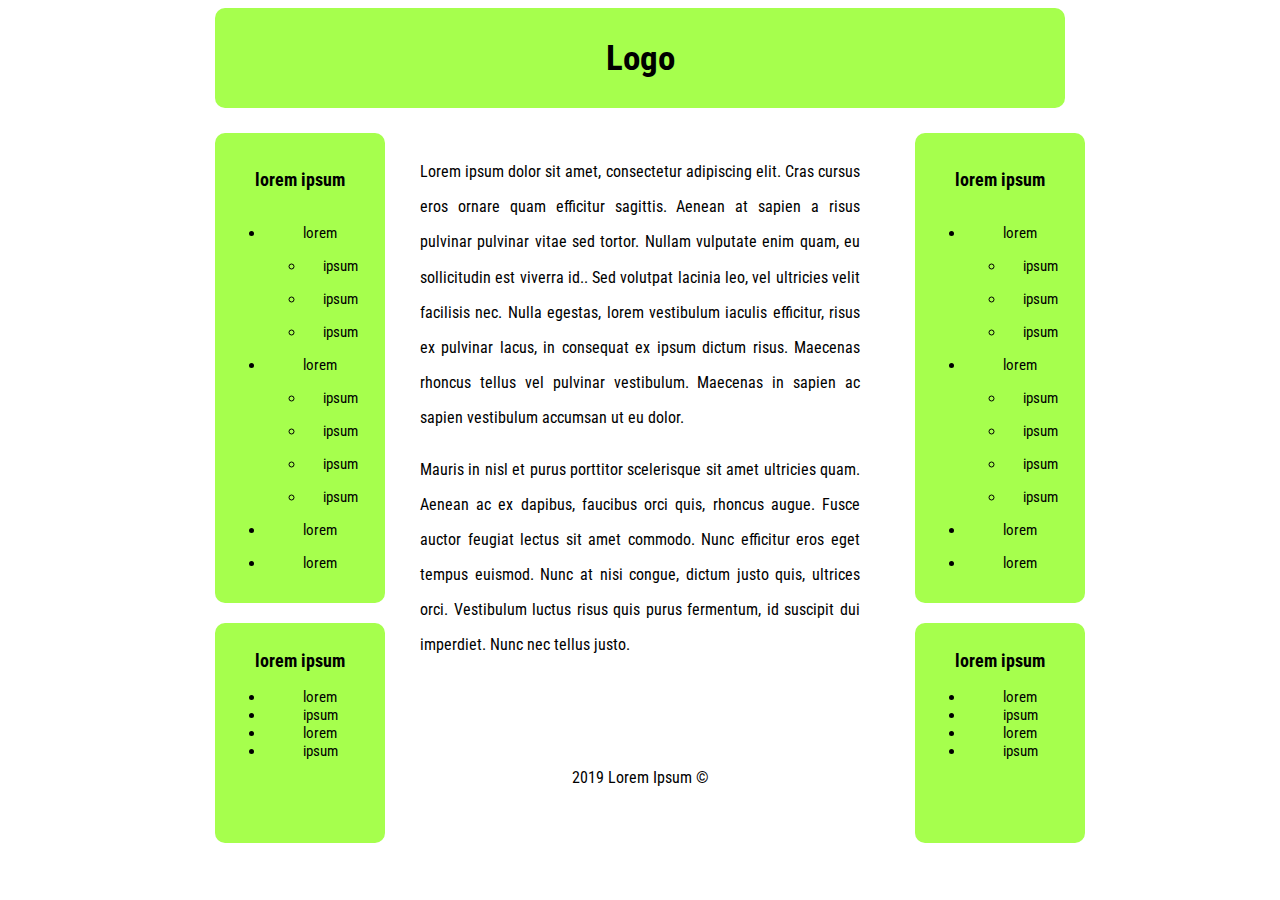
<file: strona_zielone_logo/index.html>
<!DOCTYPE html>
<html>
<head>
	<title>Zadanie 3</title>
	<link rel="stylesheet" type="text/css" href="style.css">
	<meta charset="utf-8">
	<link rel="preconnect" href="https://fonts.gstatic.com">
	<link href="https://fonts.googleapis.com/css2?family=Roboto+Condensed:wght@700&display=swap" rel="stylesheet">
</head>
<body>
	<div id="container">
		<div id="logo">Logo</div>
			<div id="lewa">
			<div id="lewu">
				<h3>lorem ipsum </h3>
				<ul>
					<li>lorem</li>
				<ul>
					<li>ipsum</li>
					<li>ipsum</li>
					<li>ipsum</li>
				</ul>
				<li>lorem</li>
				<ul>
					<li>ipsum</li>
					<li>ipsum</li>
					<li>ipsum</li>
					<li>ipsum</li>
				</ul>
				<li>lorem</li>
				<li>lorem</li>
				</ul>
			</div>
		<div id="lewy">
			<h3>lorem ipsum </h3>
			<ul>
				<li>lorem</li>
				<li>ipsum</li>
				<li>lorem</li>
				<li>ipsum</li>
			</ul>
		</div>
		</div>

		<div id="prawa">
			<div id="prawu">
				<h3>lorem ipsum </h3>
				<ul>
						<li>lorem</li>
					<ul>
						<li>ipsum</li>
						<li>ipsum</li>
						<li>ipsum</li>
					</ul>
						<li>lorem</li>
					<ul>
						<li>ipsum</li>
						<li>ipsum</li>
						<li>ipsum</li>
						<li>ipsum</li>
					</ul>
						<li>lorem</li>
						<li>lorem</li>
					</ul>
			</div>
			<div id="prawy">
				<h3>lorem ipsum </h3>
				<ul>
					<li>lorem</li>
					<li>ipsum</li>
					<li>lorem</li>
					<li>ipsum</li>
				</ul>
			</div>
			</div>

	<div id="main">
		<p>Lorem ipsum dolor sit amet, consectetur adipiscing elit. Cras cursus eros ornare quam efficitur sagittis. Aenean at sapien a risus pulvinar pulvinar vitae sed tortor. Nullam vulputate enim quam, eu sollicitudin est viverra id.. Sed volutpat lacinia leo, vel ultricies velit facilisis nec. Nulla egestas, lorem vestibulum iaculis efficitur, risus ex pulvinar lacus, in consequat ex ipsum dictum risus. Maecenas rhoncus tellus vel pulvinar vestibulum. Maecenas in sapien ac sapien vestibulum accumsan ut eu dolor.</p>

		<p>Mauris in nisl et purus porttitor scelerisque sit amet ultricies quam. Aenean ac ex dapibus, faucibus orci quis, rhoncus augue. Fusce auctor feugiat lectus sit amet commodo. Nunc efficitur eros eget tempus euismod. Nunc at nisi congue, dictum justo quis, ultrices orci. Vestibulum luctus risus quis purus fermentum, id suscipit dui imperdiet. Nunc nec tellus justo.</p>
</div>


	
	<div id="stopka">2019 Lorem Ipsum &copy; </div>
</div>
</body>
</html>
</file>
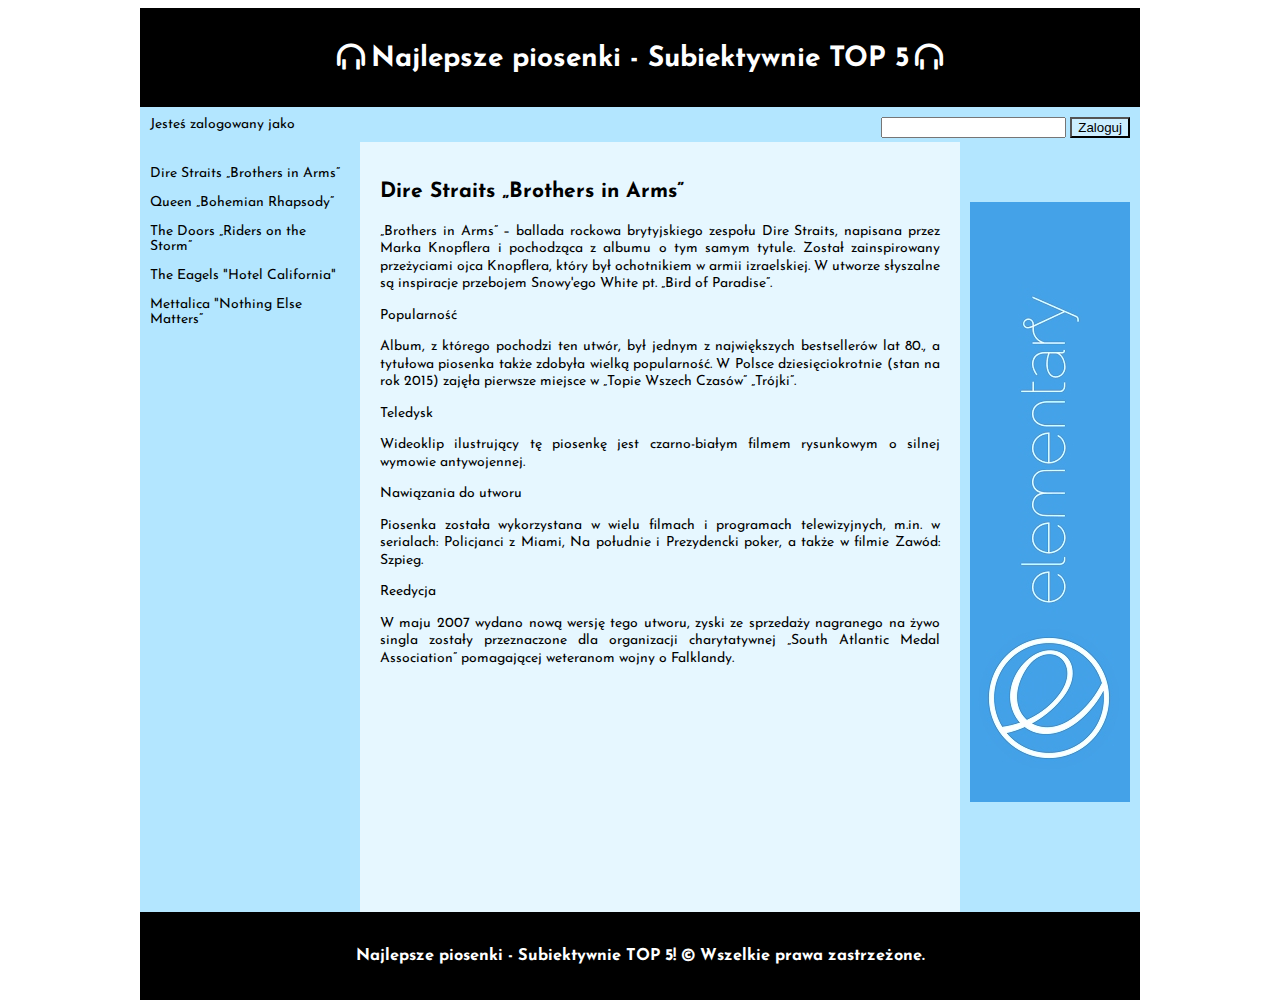
<file: zadanie_1/index.html>
<!DOCTYPE html>
<html>
<head>
	<title>Najlepsze Piosenki</title>
	<link href="https://fonts.googleapis.com/css?family=Josefin%20Sans" rel="stylesheet">
	<link rel="stylesheet" type="text/css" href="style.css">
	<link rel="stylesheet" type="text/css" href="fontello-d6e40ef9/css/fontello.css">
</head>

<body>
	<div id="container">

<div id="logo">
<h1><i class="icon-headphones"></i>Najlepsze piosenki - Subiektywnie TOP 5<i class="icon-headphones"></i></h1>
</div>
<div id="login">
	Jesteś zalogowany jako <span id="zalogowany"></span>
	<div id="logowanie"><input type="text" id="logowanie2">
	<button id="przycisk" onclick="getElementById('zalogowany').innerHTML =getElementById('logowanie2').value">Zaloguj</button></div>
</div>
<div id="nav">
<p>Dire Straits  „Brothers in Arms”


<p>Queen „Bohemian Rhapsody”


<p>The Doors „Riders on the Storm” 


<p>The Eagels "Hotel California"


<p>Mettalica "Nothing Else Matters”
</div>
<div id="content">
<h2>Dire Straits  „Brothers in Arms”</h2>

<p> „Brothers in Arms” – ballada rockowa brytyjskiego zespołu Dire Straits, napisana przez Marka Knopflera i pochodząca z albumu o tym samym tytule. Został zainspirowany przeżyciami ojca Knopflera, który był ochotnikiem w armii izraelskiej. W utworze słyszalne są inspiracje przebojem Snowy'ego White pt. „Bird of Paradise”. 

<p>Popularność

<p>Album, z którego pochodzi ten utwór, był jednym z największych bestsellerów lat 80., a tytułowa piosenka także zdobyła wielką popularność. W Polsce dziesięciokrotnie (stan na rok 2015) zajęła pierwsze miejsce w „Topie Wszech Czasów” „Trójki”.

<p>Teledysk

<p>Wideoklip ilustrujący tę piosenkę jest czarno-białym filmem rysunkowym o silnej wymowie antywojennej.

<p>Nawiązania do utworu 

<p>Piosenka została wykorzystana w wielu filmach i programach telewizyjnych, m.in. w serialach: Policjanci z Miami, Na południe i Prezydencki poker, a także w filmie Zawód: Szpieg.

<p>Reedycja

<p>W maju 2007 wydano nową wersję tego utworu, zyski ze sprzedaży nagranego na żywo singla zostały przeznaczone dla organizacji charytatywnej „South Atlantic Medal Association” pomagającej weteranom wojny o Falklandy.
 

</div>
<div id="ad">
<img width="160" height="600" src="reklama.jpg" style="margin-top: 50px;">
</div>
<div id="footer">
<h3> Najlepsze piosenki - Subiektywnie TOP 5! © Wszelkie prawa zastrzeżone. </h3>
</div>
</div>
</body>
</html>
</file>
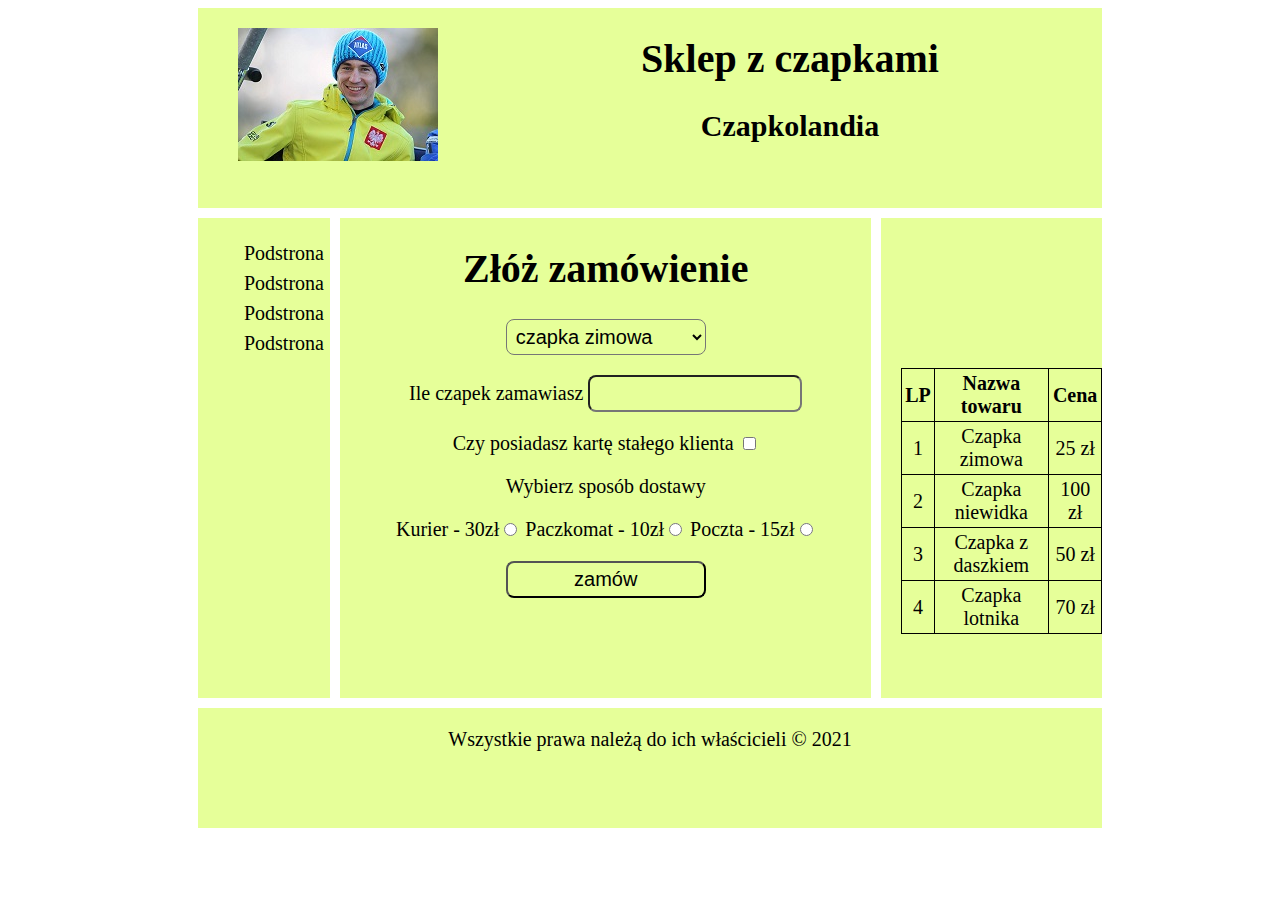
<file: zadanie_czapki/index.html>
<!DOCTYPE html>
<html>
<head>
	<title>Czapki na sprzedaż</title>
	<meta charset="utf-8">
	<link rel="stylesheet" type="text/css" href="style.css
	">
	<script type="text/javascript" src='skrypty.js' defer></script>
</head>
<body>

	<div id="content">
		<header>

			<figure>
				<img src="stoch.jpg">
			</figure>
			<h1>Sklep z czapkami</h1>
			<h2>Czapkolandia</h2>
			
		</header>
		<nav>
			<ul>
				<li>Podstrona</li>
				<li>Podstrona</li>
				<li>Podstrona</li>
				<li>Podstrona</li>
			</ul>
		</nav>
		<main>
			<h1>Złóż zamówienie</h1>
			<select id="czapka" class="form">
				<option value="25">czapka zimowa</option>
				<option value="100">czapka niewidka</option>
				<option value="50">czapka z daszkiem</option>
				<option value="70">czapka lotnika</option>
			</select>
			<p>Ile czapek zamawiasz
			<input type="number" id="ile" class="form"></p>
			<p>Czy posiadasz kartę stałego klienta
			<input type="checkbox" id="klient"></p>
			<p>Wybierz sposób dostawy</p>

			<p>Kurier - 30zł<input type="radio" name="dost" id="kurier">

			Paczkomat - 10zł<input type="radio" name="dost" id="paczkomat">
			Poczta - 15zł<input type="radio" name="dost"></p>

			<input type="submit" id="klik" value="zamów" class="form">
			<div id="wypisz"></div>
		</main>
		<aside>
			<table>
				<tr><th>LP</th><th>Nazwa towaru</th><th>Cena</th></tr>
				<tr><td>1</td><td>Czapka zimowa</td><td>25 zł</td></tr>
				<tr><td>2</td><td>Czapka niewidka</td><td>100 zł</td></tr>
				<tr><td>3</td><td>Czapka z daszkiem</td><td>50 zł</td></tr>
				<tr><td>4</td><td>Czapka lotnika</td><td>70 zł</td></tr>
			</table>
		</aside>
		<footer>Wszystkie prawa należą do ich właścicieli &copy; 2021</footer>
		
	</div>

</body>
</html>
</file>
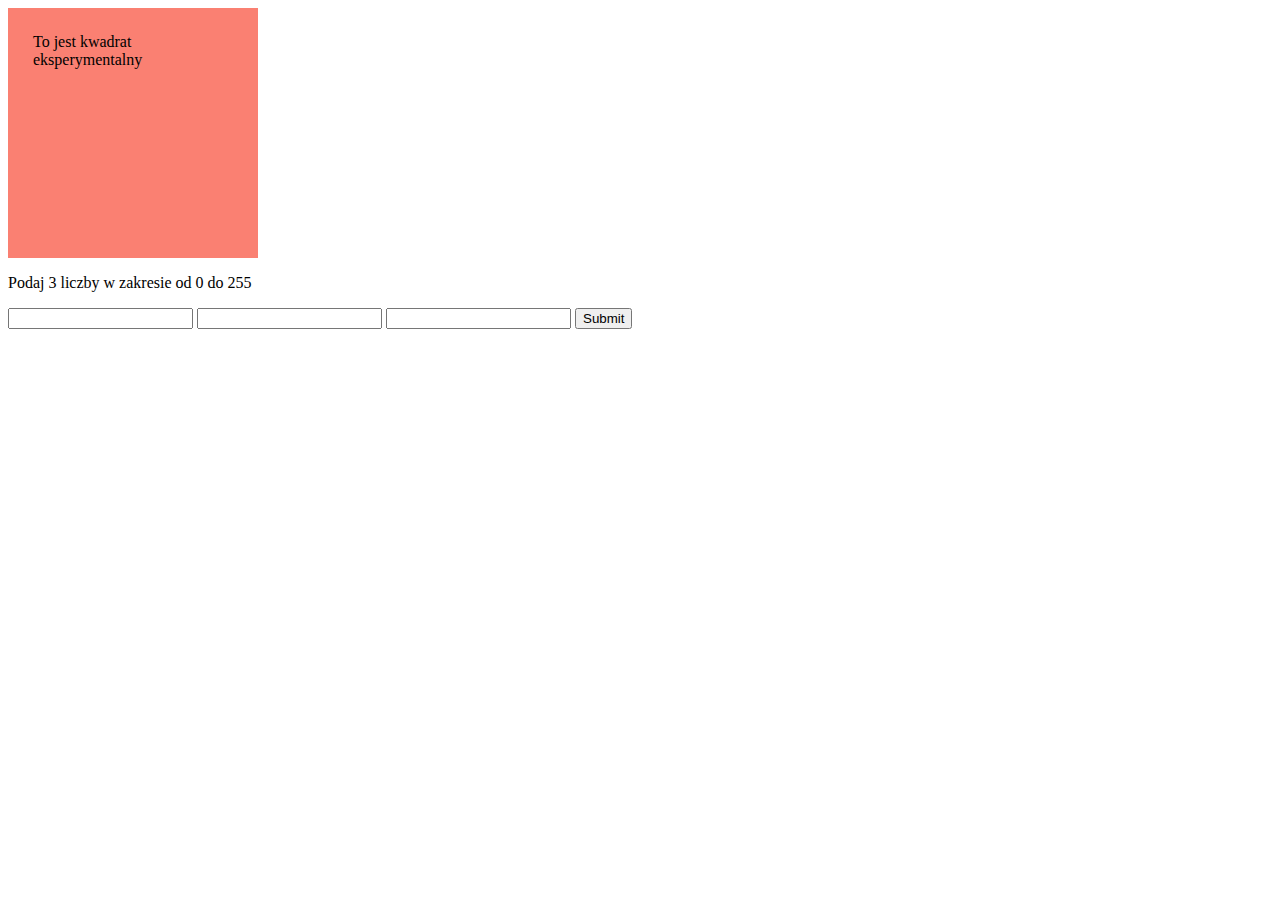
<file: zadanie_funkcje_js/index.html>
<!DOCTYPE html>
<html>
<head>
	<title></title>
	<meta charset="utf-8">
	<script type="text/javascript" src="skrypt.js" defer></script>
	<style type="text/css">
		#zmiana
		{
			width: 200px;
			height: 200px;
			background: salmon;
			padding: 25px;
		}
	</style>
</head>
<body>


	<div id="zmiana">
		To jest kwadrat eksperymentalny
	</div>
<p>Podaj 3 liczby w zakresie od 0 do 255</p>
	<input type="number" id="liczba1">
	<input type="number" id="liczba2">
	<input type="number" id="liczba3">
<input type="submit" id="klik">
</body>
</html>
</file>
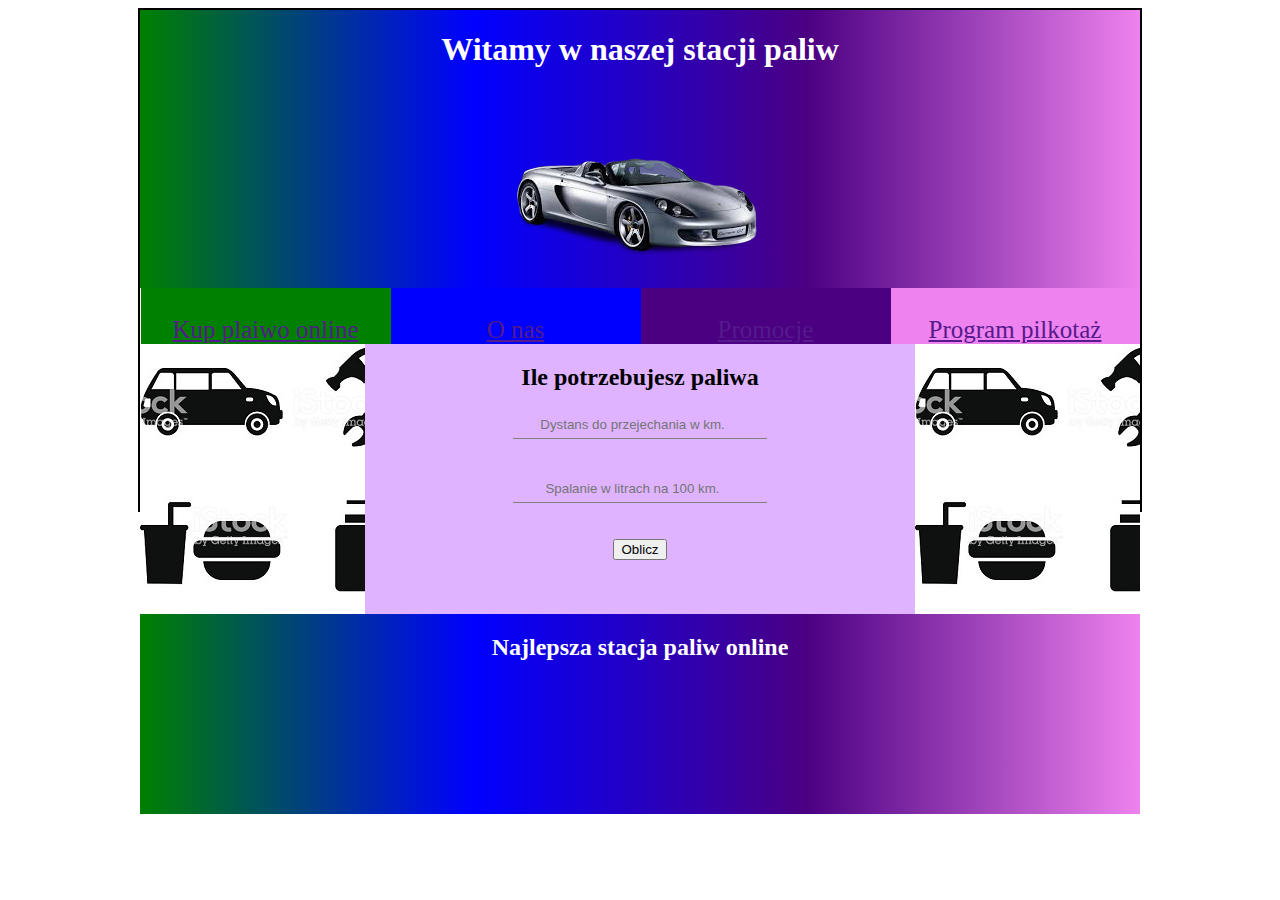
<file: Zadanie_6/strona/index.html>
<!DOCTYPE html>
<html>
<head>
	<title>Stacja Paliw</title>
	<meta charset="utf-8">
	<link rel="stylesheet" type="text/css" href="style.css">
	<script type="text/javascript" src="skrypt.js" defer=""></script>
</head>
<body>
<div class="grid">
	<div id="naglowek">
			<h1>Witamy w naszej stacji paliw</h1>
			<img src="../grafiki/images2.png">
	</div>
	<div id="nawigacja">
				<div id="kup"><a href=""> Kup plaiwo online</a></div>
				<div id="onas"><a href=""> O nas</a></div>
				<div id="promocje"><a href=""> Promocje</a></div>
				<div id="program"><a href=""> Program pilkotaż</a></div>
	</div>
	<div id="panel">
			<h2>Ile potrzebujesz paliwa</h2>
			<input type="number" id="dys" placeholder="Dystans do przejechania w km." class="input">
			<br>
			<br>
			<input type="number" id="lit" placeholder="Spalanie w litrach na 100 km." class="input">
			<br>
			<br>
			<input type="button" id="oblicz" value="Oblicz">
			<div id="wynik"></div>
	</div>
	<div id="lewy"></div>
	<div id="prawy"></div>
	<div id="stopka">
			<h2>Najlepsza stacja paliw online</h2>
	</div>
</div>
</body>
</html>
</file>
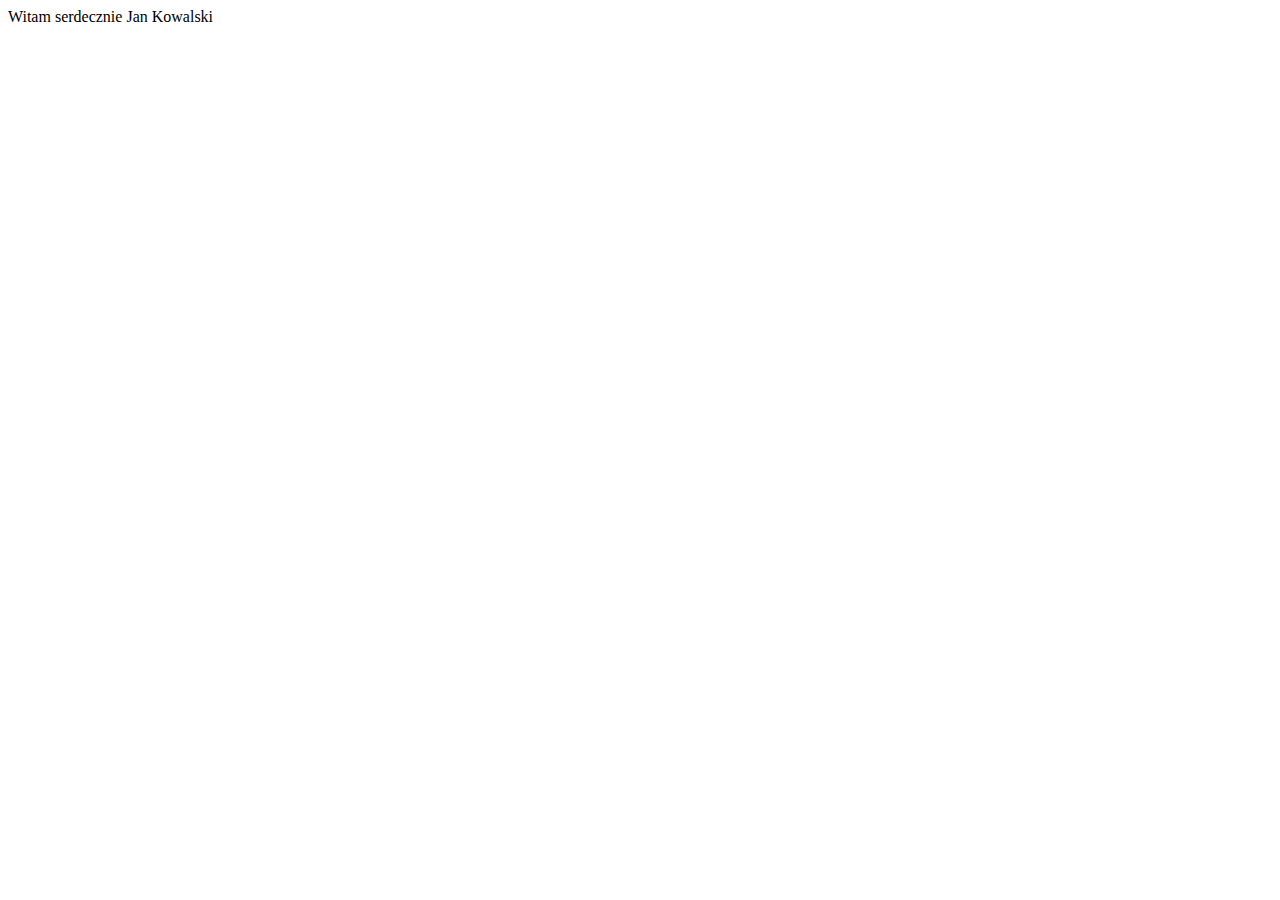
<file: zad_4.html>
<!DOCTYPE html>
<html>
<head>
	<title>Zadanie 4</title>
	<meta charset="utf-8">

</head>
<body>
		<div id="przywitanie"></div>
<script type="text/javascript">
	function Klient(imie, nazwisko, adres) 
		{
			this.imie = imie;
			this.nazwisko = nazwisko;
			this.adres = adres;
		}

		let klient = new Klient("Jan", "Kowalski", "Studzienna 12");


		przywitanie.innerHTML = "Witam serdecznie "+klient.imie+" "+klient.nazwisko;
</script>
</body>
</html>
</file>
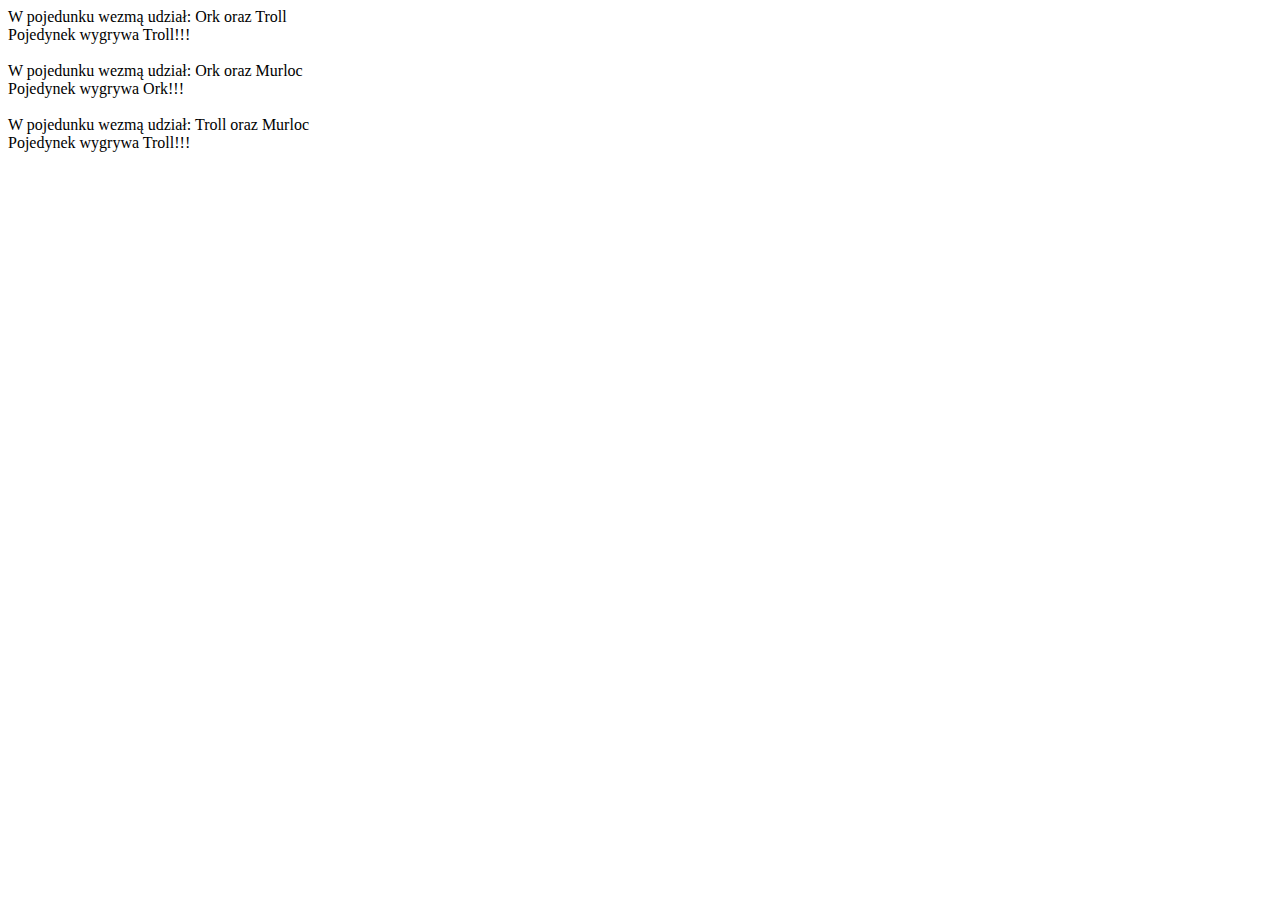
<file: zad_7.html>
<!DOCTYPE html>
<html>
<head>
	<title>Zadanie 4</title>
	<meta charset="utf-8">

</head>
<body>
		<div id="walka"></div>
<script type="text/javascript">
	function Potwor(nazwa, sila, zrecznosc, wytrzymalosc, zasieg) 
		{
			this.nazwa = nazwa;
			this.sila = sila;
			this.zrecznosc = zrecznosc;
			this.wytrzymalosc = wytrzymalosc;
			this.zasieg = zasieg;
		}

		let potwor_murloc = new Potwor("Murloc", 20, 100, 24, 15);
		let potwor_troll = new Potwor("Troll", 75, 20, 44, 30);
		let potwor_ork = new Potwor("Ork", 80, 11, 50, 25);

		function Walka(przeciwnik_1, przeciwnik_2)
		{
			walka.innerHTML += "W pojedunku wezmą udział: " +przeciwnik_1.nazwa+ " oraz " +przeciwnik_2.nazwa+ "<br>";
			if (przeciwnik_1.zasieg > przeciwnik_2.zasieg) 
			{
				walka.innerHTML += "Pojedynek wygrywa "+przeciwnik_1.nazwa+"!!! <br><br>";
			}
			else
			{
				walka.innerHTML += "Pojedynek wygrywa "+przeciwnik_2.nazwa+"!!! <br><br>";
			}
		}
		Walka(potwor_ork, potwor_troll);
		Walka(potwor_ork, potwor_murloc);
		Walka(potwor_troll, potwor_murloc);

		
</script>
</body>
</html>
</file>
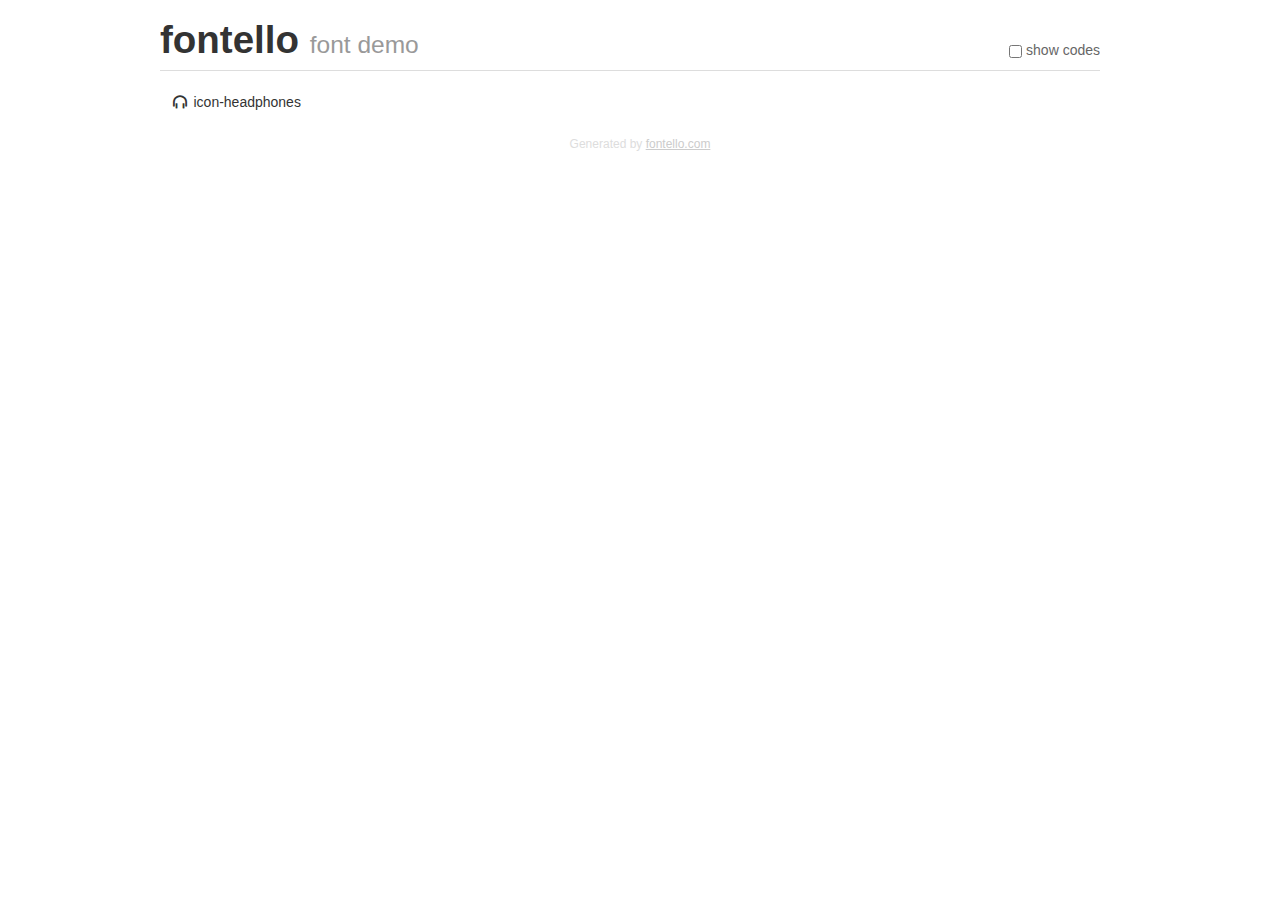
<file: zadanie_1/fontello-d6e40ef9/demo.html>
<!DOCTYPE html>
<html>
  <head><!--[if lt IE 9]><script language="javascript" type="text/javascript" src="//html5shim.googlecode.com/svn/trunk/html5.js"></script><![endif]-->
    <meta charset="UTF-8"><style>/*
 * Bootstrap v2.2.1
 *
 * Copyright 2012 Twitter, Inc
 * Licensed under the Apache License v2.0
 * http://www.apache.org/licenses/LICENSE-2.0
 *
 * Designed and built with all the love in the world @twitter by @mdo and @fat.
 */
.clearfix {
  *zoom: 1;
}
.clearfix:before,
.clearfix:after {
  display: table;
  content: "";
  line-height: 0;
}
.clearfix:after {
  clear: both;
}
html {
  font-size: 100%;
  -webkit-text-size-adjust: 100%;
  -ms-text-size-adjust: 100%;
}
a:focus {
  outline: thin dotted #333;
  outline: 5px auto -webkit-focus-ring-color;
  outline-offset: -2px;
}
a:hover,
a:active {
  outline: 0;
}
button,
input,
select,
textarea {
  margin: 0;
  font-size: 100%;
  vertical-align: middle;
}
button,
input {
  *overflow: visible;
  line-height: normal;
}
button::-moz-focus-inner,
input::-moz-focus-inner {
  padding: 0;
  border: 0;
}
body {
  margin: 0;
  font-family: "Helvetica Neue", Helvetica, Arial, sans-serif;
  font-size: 14px;
  line-height: 20px;
  color: #333;
  background-color: #fff;
}
a {
  color: #08c;
  text-decoration: none;
}
a:hover {
  color: #005580;
  text-decoration: underline;
}
.row {
  margin-left: -20px;
  *zoom: 1;
}
.row:before,
.row:after {
  display: table;
  content: "";
  line-height: 0;
}
.row:after {
  clear: both;
}
[class*="span"] {
  float: left;
  min-height: 1px;
  margin-left: 20px;
}
.container,
.navbar-static-top .container,
.navbar-fixed-top .container,
.navbar-fixed-bottom .container {
  width: 940px;
}
.span12 {
  width: 940px;
}
.span11 {
  width: 860px;
}
.span10 {
  width: 780px;
}
.span9 {
  width: 700px;
}
.span8 {
  width: 620px;
}
.span7 {
  width: 540px;
}
.span6 {
  width: 460px;
}
.span5 {
  width: 380px;
}
.span4 {
  width: 300px;
}
.span3 {
  width: 220px;
}
.span2 {
  width: 140px;
}
.span1 {
  width: 60px;
}
[class*="span"].pull-right,
.row-fluid [class*="span"].pull-right {
  float: right;
}
.container {
  margin-right: auto;
  margin-left: auto;
  *zoom: 1;
}
.container:before,
.container:after {
  display: table;
  content: "";
  line-height: 0;
}
.container:after {
  clear: both;
}
p {
  margin: 0 0 10px;
}
.lead {
  margin-bottom: 20px;
  font-size: 21px;
  font-weight: 200;
  line-height: 30px;
}
small {
  font-size: 85%;
}
h1 {
  margin: 10px 0;
  font-family: inherit;
  font-weight: bold;
  line-height: 20px;
  color: inherit;
  text-rendering: optimizelegibility;
}
h1 small {
  font-weight: normal;
  line-height: 1;
  color: #999;
}
h1 {
  line-height: 40px;
}
h1 {
  font-size: 38.5px;
}
h1 small {
  font-size: 24.5px;
}
body {
  margin-top: 90px;
}
.header {
  position: fixed;
  top: 0;
  left: 50%;
  margin-left: -480px;
  background-color: #fff;
  border-bottom: 1px solid #ddd;
  padding-top: 10px;
  z-index: 10;
}
.footer {
  color: #ddd;
  font-size: 12px;
  text-align: center;
  margin-top: 20px;
}
.footer a {
  color: #ccc;
  text-decoration: underline;
}
.the-icons {
  font-size: 14px;
  line-height: 24px;
}
.switch {
  position: absolute;
  right: 0;
  bottom: 10px;
  color: #666;
}
.switch input {
  margin-right: 0.3em;
}
.codesOn .i-name {
  display: none;
}
.codesOn .i-code {
  display: inline;
}
.i-code {
  display: none;
}
@font-face {
      font-family: 'fontello';
      src: url('./font/fontello.eot?69340937');
      src: url('./font/fontello.eot?69340937#iefix') format('embedded-opentype'),
           url('./font/fontello.woff?69340937') format('woff'),
           url('./font/fontello.ttf?69340937') format('truetype'),
           url('./font/fontello.svg?69340937#fontello') format('svg');
      font-weight: normal;
      font-style: normal;
    }
     
     
    .demo-icon
    {
      font-family: "fontello";
      font-style: normal;
      font-weight: normal;
      speak: never;
     
      display: inline-block;
      text-decoration: inherit;
      width: 1em;
      margin-right: .2em;
      text-align: center;
      /* opacity: .8; */
     
      /* For safety - reset parent styles, that can break glyph codes*/
      font-variant: normal;
      text-transform: none;
     
      /* fix buttons height, for twitter bootstrap */
      line-height: 1em;
     
      /* Animation center compensation - margins should be symmetric */
      /* remove if not needed */
      margin-left: .2em;
     
      /* You can be more comfortable with increased icons size */
      /* font-size: 120%; */
     
      /* Font smoothing. That was taken from TWBS */
      -webkit-font-smoothing: antialiased;
      -moz-osx-font-smoothing: grayscale;
     
      /* Uncomment for 3D effect */
      /* text-shadow: 1px 1px 1px rgba(127, 127, 127, 0.3); */
    }
     </style>
    <link rel="stylesheet" href="css/animation.css"><!--[if IE 7]><link rel="stylesheet" href="css/" + font.fontname + "-ie7.css"><![endif]-->
    <script>
      function toggleCodes(on) {
        var obj = document.getElementById('icons');
      
        if (on) {
          obj.className += ' codesOn';
        } else {
          obj.className = obj.className.replace(' codesOn', '');
        }
      }
      
    </script>
  </head>
  <body>
    <div class="container header">
      <h1>fontello <small>font demo</small></h1>
      <label class="switch">
        <input type="checkbox" onclick="toggleCodes(this.checked)">show codes
      </label>
    </div>
    <div class="container" id="icons">
      <div class="row">
        <div class="the-icons span3" title="Code: 0xe800"><i class="demo-icon icon-headphones">&#xe800;</i> <span class="i-name">icon-headphones</span><span class="i-code">0xe800</span></div>
      </div>
    </div>
    <div class="container footer">Generated by <a href="https://fontello.com">fontello.com</a></div>
  </body>
</html>
</file>
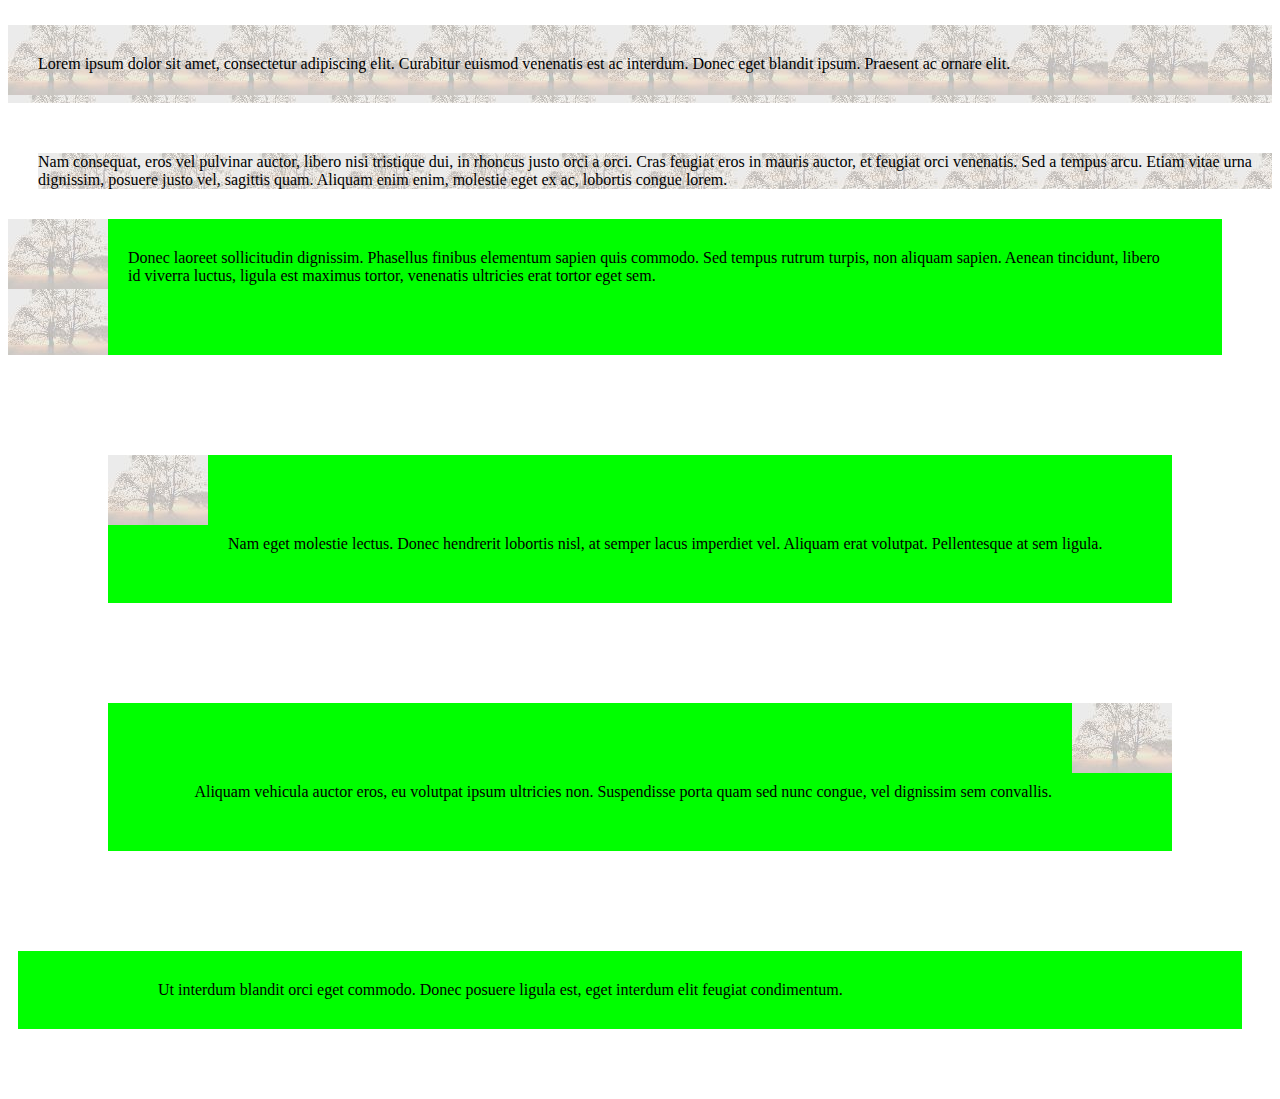
<file: zadanie_css_marginesy/pliki/plik_1.html>
<!DOCTYPE html>
<html>
<head>
	<title>Plik 1</title>
	<meta charset="utf-8">
	<link rel="stylesheet" type="text/css" href="../style/style.css">
</head>
<body>
	<div class="klasa_1">Lorem ipsum dolor sit amet, consectetur adipiscing elit. Curabitur euismod venenatis est ac interdum. Donec eget blandit ipsum. Praesent ac ornare elit.</div>
	<div class="klasa_2">Nam consequat, eros vel pulvinar auctor, libero nisi tristique dui, in rhoncus justo orci a orci. Cras feugiat eros in mauris auctor, et feugiat orci venenatis. Sed a tempus arcu. Etiam vitae urna dignissim, posuere justo vel, sagittis quam. Aliquam enim enim, molestie eget ex ac, lobortis congue lorem.</div>
	<div class="klasa_3">Donec laoreet sollicitudin dignissim. Phasellus finibus elementum sapien quis commodo. Sed tempus rutrum turpis, non aliquam sapien. Aenean tincidunt, libero id viverra luctus, ligula est maximus tortor, venenatis ultricies erat tortor eget sem.</div>
	<div class="klasa_4">Nam eget molestie lectus. Donec hendrerit lobortis nisl, at semper lacus imperdiet vel. Aliquam erat volutpat. Pellentesque at sem ligula.</div>
	<div class="klasa_5">Aliquam vehicula auctor eros, eu volutpat ipsum ultricies non. Suspendisse porta quam sed nunc congue, vel dignissim sem convallis.</div>
	<div class="klasa_6">Ut interdum blandit orci eget commodo. Donec posuere ligula est, eget interdum elit feugiat condimentum.</div>
</body>
</html>
</file>
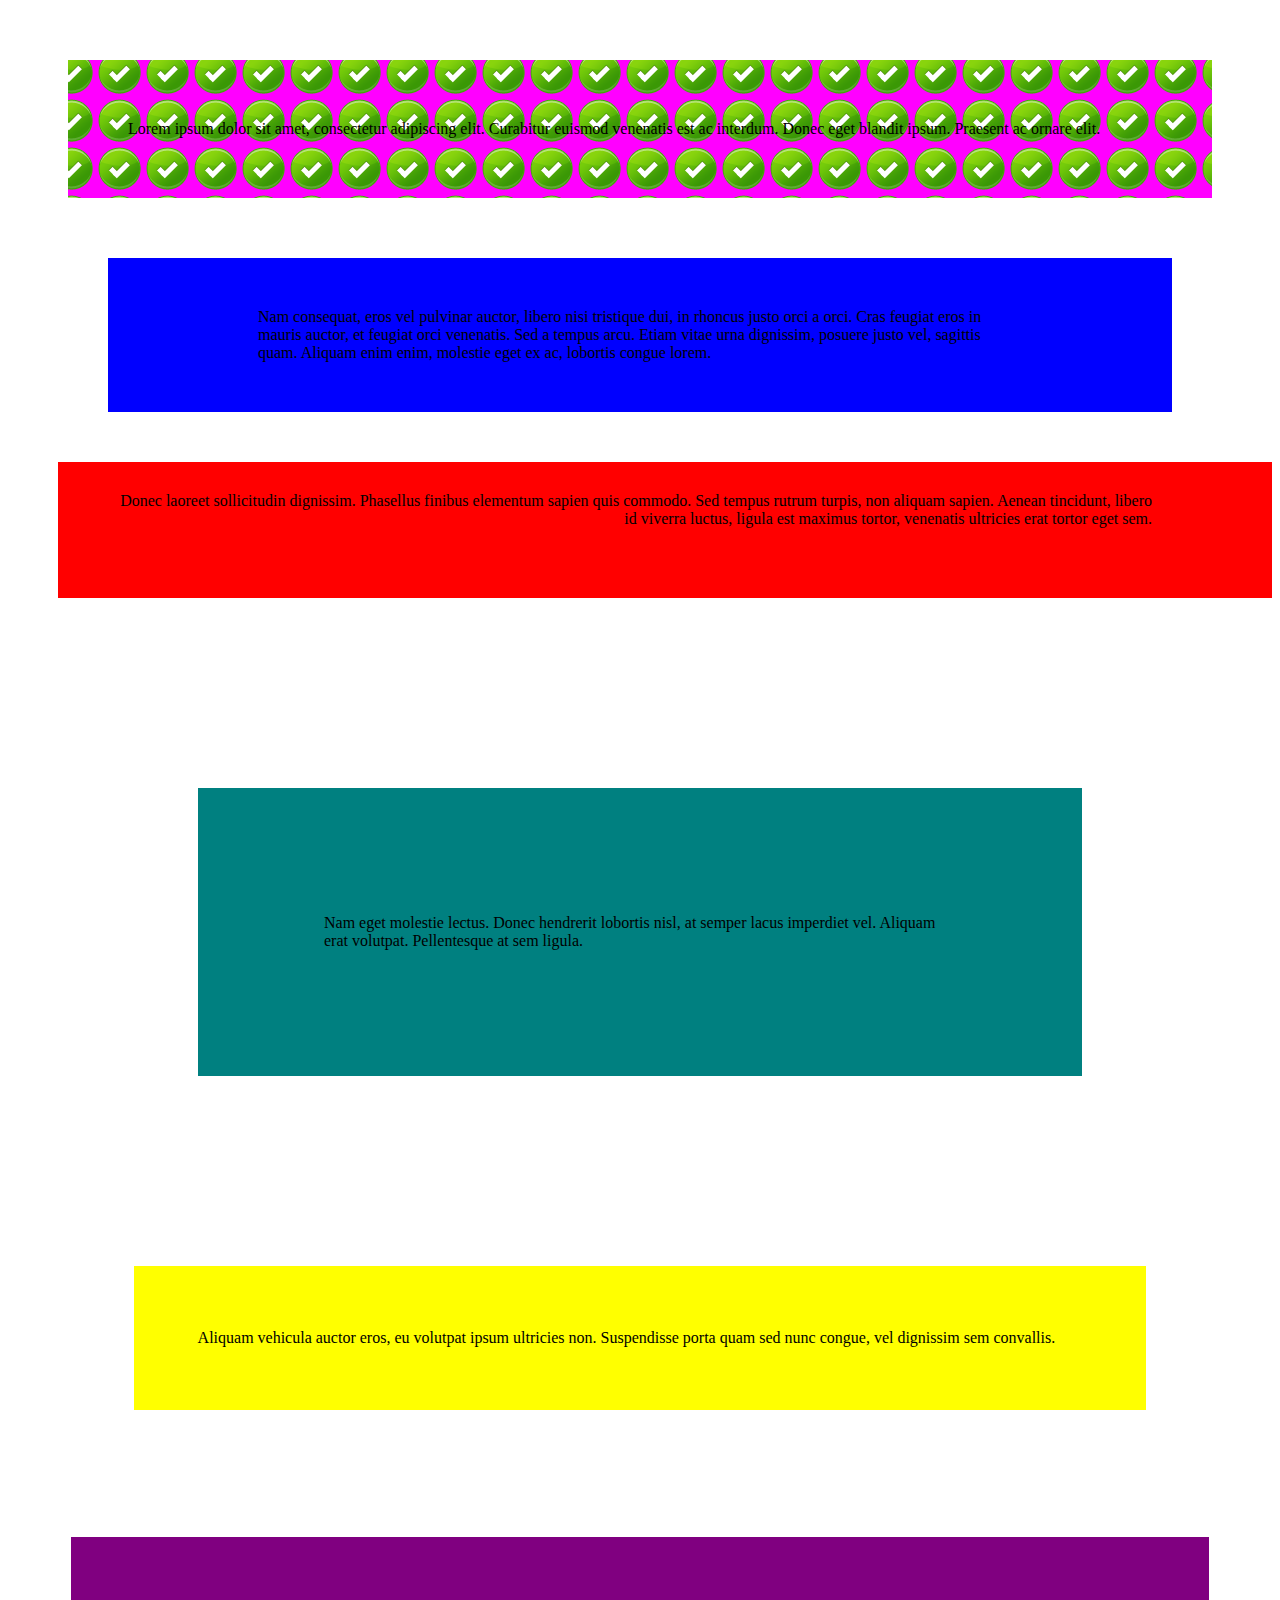
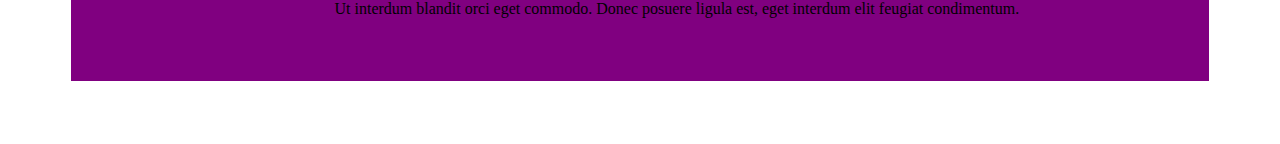
<file: zadanie_css_marginesy/pliki/plik_2.html>
<!DOCTYPE html>
<html>
<head>
	<title>Plik 1</title>
	<meta charset="utf-8">
	<style type="text/css">
		
		.klasa_1
		{
			background-color: fuchsia;
			background-image: url("../grafiki/tlo_2.png");
			background-attachment: fixed;
			margin: 60px;
			padding: 60px;
		}

		.klasa_2
		{
			background-color: blue;
			background-position: center;
			background-attachment: fixed;
			margin: 50px 100px 50px 100px;
			padding: 50px 150px 50px 150px;
		}
		
		.klasa_3

		{
			background-color: red;
			background-position: right;
			margin-left: 50px;
			padding: 30px 120px 70px 50px;
			text-align: right;
		}

		.klasa_4
		{
			background-color: teal;
			background-position: 95% 95%;
			margin: 15%;
			padding: 10%;	
		}

		.klasa_5
		{
			background-color: yellow;
			background-position: center;
			margin: 10%;
			padding: 5%;
			text-align: justify;
		}

		.klasa_6
		{
			background-color: purple;
			background-position: 99%;
			background-attachment: fixed;
			margin: 5%;
			padding: 5% 15% 5% 5%;
			text-align: right;
		}

	</style>
</head>
<body>
	<div class="klasa_1">Lorem ipsum dolor sit amet, consectetur adipiscing elit. Curabitur euismod venenatis est ac interdum. Donec eget blandit ipsum. Praesent ac ornare elit.</div>
	<div class="klasa_2">Nam consequat, eros vel pulvinar auctor, libero nisi tristique dui, in rhoncus justo orci a orci. Cras feugiat eros in mauris auctor, et feugiat orci venenatis. Sed a tempus arcu. Etiam vitae urna dignissim, posuere justo vel, sagittis quam. Aliquam enim enim, molestie eget ex ac, lobortis congue lorem.</div>
	<div class="klasa_3">Donec laoreet sollicitudin dignissim. Phasellus finibus elementum sapien quis commodo. Sed tempus rutrum turpis, non aliquam sapien. Aenean tincidunt, libero id viverra luctus, ligula est maximus tortor, venenatis ultricies erat tortor eget sem.</div>
	<div class="klasa_4">Nam eget molestie lectus. Donec hendrerit lobortis nisl, at semper lacus imperdiet vel. Aliquam erat volutpat. Pellentesque at sem ligula.</div>
	<div class="klasa_5">Aliquam vehicula auctor eros, eu volutpat ipsum ultricies non. Suspendisse porta quam sed nunc congue, vel dignissim sem convallis.</div>
	<div class="klasa_6">Ut interdum blandit orci eget commodo. Donec posuere ligula est, eget interdum elit feugiat condimentum.</div>
</body>
</html>
</file>
<file: strona_zielone_logo/style.css>
body
{
	font-family: 'Roboto Condensed';
}
#container
{
	width: 900px;
	margin-left: auto;
	margin-right: auto;
}

#logo
{
	height: 70px;
    width: 850px;
    text-align: center;
    background-color: #a6ff4d;
    border-radius: 10px;
    padding-top: 30px;
    font-weight: bold;
    font-size: 35px;
    margin: auto;
}
#main
{
	width: 440px;
	margin: 30px;
	line-height: 2.2;
	text-align: justify;
	
	float: right;
}
#lewa
{
	text-align: center;
	float: left;
	width: 150px;
	height: 600px;
	padding: 25px;
	padding-top: 5px;
	font-size: 15px;
}
#lewu
{
	background-color:#a6ff4d;
	border-radius: 10px;
	height: 450px;
	width: 150px;
	margin-top: 20px;
	padding: 10px;
	line-height: 2.2;
}
#lewy
{

	background-color:#a6ff4d;
	border-radius: 10px;
	height: 200px;
	width: 150px;
	margin-top: 20px;
	padding: 10px;
}
#prawa
{
	text-align: center;
	float: right;
	width: 150px;
	height: 600px;
	padding: 25px;
	padding-top: 5px;
	font-size: 15px;
}
#prawu
{

	background-color:#a6ff4d;
	border-radius: 10px;
	height: 450px;
	width: 150px;
	margin-top: 20px;
	padding: 10px;
	line-height: 2.2;
}
#prawy
{

	background-color:#a6ff4d;
	border-radius: 10px;
	height: 200px;
	width: 150px;
	margin-top: 20px;
	padding: 10px;
}


#stopka
{
	clear: both;
	height: 100px;
	padding-top: 30px;
	margin-top: 30px;
	text-align: center;	
}
</file>
<file: zadanie_1/style.css>
@import url('https://fonts.googleapis.com/css2?family=Josefin+Sans:wght@200&display=swap');

@font-face {
      font-family: 'fontello';
      src: url('./font/fontello.eot?69340937');
      src: url('./font/fontello.eot?69340937#iefix') format('embedded-opentype'),
           url('./font/fontello.woff?69340937') format('woff'),
           url('./font/fontello.ttf?69340937') format('truetype'),
           url('./font/fontello.svg?69340937#fontello') format('svg');
      font-weight: normal;
      font-style: normal;
  }

body
{
	font-family: "Josefin Sans";
	font-size: 14px;
}

#container
{
	width: 1000px;
	margin-left: auto;
	margin-right: auto;
}

#logo
{
	background-color:black;
	color:white;
	text-align:center;
	padding: 15px;
}
#nav
{
	float:left;
	background-color:#b3e6ff;
	width: 200px;
	min-height: 750px;
	padding: 10px;
 
}

#content
{
	float:left;
	padding: 20px;
	width: 560px;
	background-color: #e6f7ff;
	min-height: 730px;
	margin: left;
	text-align: justify;
	line-height: 1.25;
}

#ad
{
	float:left;
	width: 160px;
	min-height: 750px;
	padding:10px;
	background-color: #b3e6ff;
}

#footer
{
	clear: both;
	background-color:black;
	color:white;
	text-align:center;
	padding: 20px;
}
#logowanie
{
	float: right;
	background-color:#b3e6ff
}
#login
{
	float:top;
	min-height: 10px;
	padding:10px;
	background-color:#b3e6ff;
}
#przycisk
{
	background-color: #cceeff;
}
</file>
<file: zadanie_1/fontello-d6e40ef9/css/fontello.css>
@font-face {
  font-family: 'fontello';
  src: url('../font/fontello.eot?4737634');
  src: url('../font/fontello.eot?4737634#iefix') format('embedded-opentype'),
       url('../font/fontello.woff2?4737634') format('woff2'),
       url('../font/fontello.woff?4737634') format('woff'),
       url('../font/fontello.ttf?4737634') format('truetype'),
       url('../font/fontello.svg?4737634#fontello') format('svg');
  font-weight: normal;
  font-style: normal;
}
/* Chrome hack: SVG is rendered more smooth in Windozze. 100% magic, uncomment if you need it. */
/* Note, that will break hinting! In other OS-es font will be not as sharp as it could be */
/*
@media screen and (-webkit-min-device-pixel-ratio:0) {
  @font-face {
    font-family: 'fontello';
    src: url('../font/fontello.svg?4737634#fontello') format('svg');
  }
}
*/
 
 [class^="icon-"]:before, [class*=" icon-"]:before {
  font-family: "fontello";
  font-style: normal;
  font-weight: normal;
  speak: never;
 
  display: inline-block;
  text-decoration: inherit;
  width: 1em;
  margin-right: .2em;
  text-align: center;
  /* opacity: .8; */
 
  /* For safety - reset parent styles, that can break glyph codes*/
  font-variant: normal;
  text-transform: none;
 
  /* fix buttons height, for twitter bootstrap */
  line-height: 1em;
 
  /* Animation center compensation - margins should be symmetric */
  /* remove if not needed */
  margin-left: .2em;
 
  /* you can be more comfortable with increased icons size */
  /* font-size: 120%; */
 
  /* Font smoothing. That was taken from TWBS */
  -webkit-font-smoothing: antialiased;
  -moz-osx-font-smoothing: grayscale;
 
  /* Uncomment for 3D effect */
  /* text-shadow: 1px 1px 1px rgba(127, 127, 127, 0.3); */
}
 
.icon-headphones:before { content: '\e800'; } /* '' */
</file>
<file: zadanie_czapki/style.css>
body
{
	font-size: 20px;
	font-family: verdana;
	text-align: center;
}
#content
{
	width: 70%;
	height: 800px;
	margin:0 auto 0 auto;
	display: grid;
	grid-template-rows: 25% 60% 15%;
	grid-template-columns: 15% 60% 25%;
	grid-template-areas: 
	"nieGracMiWLolaNaLekcji nieGracMiWLolaNaLekcji nieGracMiWLolaNaLekcji"
	"nav main aside"
	"footer footer footer";
	grid-gap:10px;
	

}
header
{
	grid-area: nieGracMiWLolaNaLekcji;
	background: #e6ff99;
}
figure
{
	float: left;
	padding: 0;

}
nav
{
	grid-area:nav;
	background: #e6ff99;
}
ul li
{
	list-style-type: none;
	line-height: 1.5em;
}
main
{
	grid-area: main;
	background: #e6ff99;

}	
aside
{
	grid-area:aside;
	background: #e6ff99;
	padding-top: 150px;
	padding-left: 20px;
}
.form
{
	width: 200px;
	font-size: 20px;
	padding: 5px;
	border-radius:8px;
	background: #e6ff99;
}
table, tr, td, th
{
	border-collapse: collapse;
	border:1px solid black;
	padding:3px;
}
footer
{
	grid-area:footer;
	background: #e6ff99;
	padding-top: 20px;
}
</file>
<file: Zadanie_6/strona/style.css>
.grid
{
	width: 1000px;
	height: 500px;
	margin: auto;
	text-align: center;
	color: white;
	border: 2px solid black;
	display: grid;
	grid-template-columns: repeat(3, 1fr);
	grid-template-rows: repeat(4, 1fr);
}
#naglowek
{
	grid-area: 1 / 1 / 2 / 4;
	background-image: linear-gradient(to right, #008000, #0000ff, #4b0082, #ee82ee);
	text-align: center;

}
#nawigacja
{
	grid-area: 2 / 1 / 3 / 4;
	margin: 0 auto;
}
#panel
{
	grid-area: 3 / 2 / 4 / 3;
	background-color: #dfb3ff;
	color: black;
	height: 270px;
	width: 550px;

}
#kup
{
	background: #008000;
	float: left;
	padding-top: 28px;
	width: 250px;
	font-size: 25px;
}
#onas
{
	background: #0000ff;
	float:left;
	padding-top: 28px;
	width: 250px;
	font-size: 25px;
}
#promocje
{
	background: #4b0082;
	float: left;
	padding-top: 28px;
	width: 250px;
	font-size: 25px;
}
#program
{
	background:#ee82ee;
	float:left;
	padding-top: 28px;
	width: 249px;
	font-size: 25px;
}
#kup:hover
{
	background: #019101;
 	cursor: pointer;
}
#onas:hover
{
	background: #3d3dff;
 	cursor: pointer;
}
#promocje:hover
{
	background: #590299;
 	cursor: pointer;
}
#program:hover
{
	background: #e08be0;
 	cursor: pointer;
}
#lewy
{
	grid-area: 3 / 1 / 4 / 2;
	background-image: url("../grafiki/ikona.jpg");
}
#prawy
{
	grid-area: 3 / 3 / 4 / 4;
	background-image: url("../grafiki/ikona.jpg");
}
#stopka
{
	grid-area: 4 / 1 / 5 / 4;
	background-image: linear-gradient(to right, #008000, #0000ff, #4b0082, #ee82ee);
	text-align: center;
	height: 200px;
}
.input
{
	border-style: hidden;
	border-bottom: 1px solid grey;
	height: 25px;
	width: 250px;
	text-align: center;
	margin: 0 auto 0 auto;
	background: #dfb3ff;
	display: block;
}
</file>
<file: zadanie_css_marginesy/style/style.css>
.klasa_1
{
    background-image: url(../grafiki/tlo_1.jpg);
    background-repeat: repeat;
    margin-bottom: 50px;
    margin-top: 25px;
    padding: 30px;
}

.klasa_2
{
    background-color: lime;
    background-image: url(../grafiki/tlo_1.jpg);
    background-repeat: repeat-x;
    margin-bottom: 30px;
    margin-left: 30px;
    padding-left: : 80px 50px;
}

.klasa_3
{
    background-color: lime;
    background-image: url(../grafiki/tlo_1.jpg);
    background-repeat: repeat-y;
    margin-bottom: 30px;
    margin-right: 50px;
    padding: 30px 50px 70px 120px;
}

.klasa_4
{
    background-color: lime;
    background-image: url(../grafiki/tlo_1.jpg);
    background-repeat: no-repeat;
    margin: 100px;
    padding: 80px 40px 50px 120px;
}

.klasa_5
{
    background-color: lime;
    background-image: url(../grafiki/tlo_1.jpg);
    background-position: right top;
    background-repeat: no-repeat;
    margin:100px;
    padding: 80px 120px 50px 40px;
    text-align: right;
}

.klasa_6
{
    background-color: lime;
    background-image: url(../grafiki/tlo_1.jpg);
    background-repeat: repeat-y;
    background-position: 5%;
    background-attachment: fixed;
    margin:20px 30px 70px 10px;
    padding: 30px 40px 30px 140px;
}
</file>
<file: zadanie_1/fontello-d6e40ef9/css/animation.css>
/*
   Animation example, for spinners
*/
.animate-spin {
  -moz-animation: spin 2s infinite linear;
  -o-animation: spin 2s infinite linear;
  -webkit-animation: spin 2s infinite linear;
  animation: spin 2s infinite linear;
  display: inline-block;
}
@-moz-keyframes spin {
  0% {
    -moz-transform: rotate(0deg);
    -o-transform: rotate(0deg);
    -webkit-transform: rotate(0deg);
    transform: rotate(0deg);
  }

  100% {
    -moz-transform: rotate(359deg);
    -o-transform: rotate(359deg);
    -webkit-transform: rotate(359deg);
    transform: rotate(359deg);
  }
}
@-webkit-keyframes spin {
  0% {
    -moz-transform: rotate(0deg);
    -o-transform: rotate(0deg);
    -webkit-transform: rotate(0deg);
    transform: rotate(0deg);
  }

  100% {
    -moz-transform: rotate(359deg);
    -o-transform: rotate(359deg);
    -webkit-transform: rotate(359deg);
    transform: rotate(359deg);
  }
}
@-o-keyframes spin {
  0% {
    -moz-transform: rotate(0deg);
    -o-transform: rotate(0deg);
    -webkit-transform: rotate(0deg);
    transform: rotate(0deg);
  }

  100% {
    -moz-transform: rotate(359deg);
    -o-transform: rotate(359deg);
    -webkit-transform: rotate(359deg);
    transform: rotate(359deg);
  }
}
@-ms-keyframes spin {
  0% {
    -moz-transform: rotate(0deg);
    -o-transform: rotate(0deg);
    -webkit-transform: rotate(0deg);
    transform: rotate(0deg);
  }

  100% {
    -moz-transform: rotate(359deg);
    -o-transform: rotate(359deg);
    -webkit-transform: rotate(359deg);
    transform: rotate(359deg);
  }
}
@keyframes spin {
  0% {
    -moz-transform: rotate(0deg);
    -o-transform: rotate(0deg);
    -webkit-transform: rotate(0deg);
    transform: rotate(0deg);
  }

  100% {
    -moz-transform: rotate(359deg);
    -o-transform: rotate(359deg);
    -webkit-transform: rotate(359deg);
    transform: rotate(359deg);
  }
}
</file>
